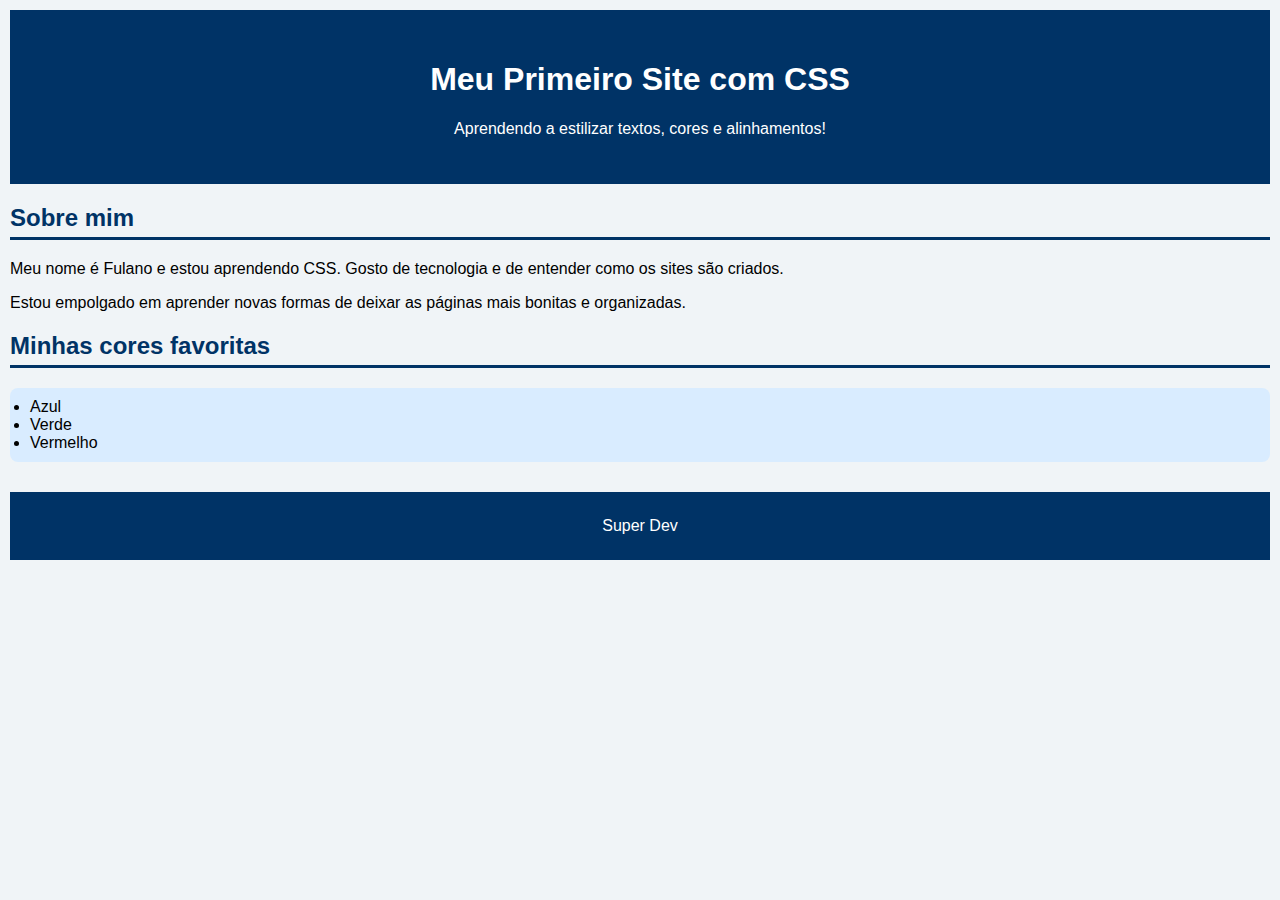
<file: index.html>
<!DOCTYPE html>
<html lang="pt-br">

<head>
    <meta charset="UTF-8">
    <meta name="viewport" content="width=device-width, initial-scale=1.0">
    <title>Meu Primeiro Site com Css</title>
    <link rel="stylesheet" href="style.css">
</head>

<body>
    <div class="topo">
        <h1>Meu Primeiro Site com CSS</h1>
        <p>Aprendendo a estilizar textos, cores e alinhamentos!</p>
    </div>

    <div class="conteudo">
        <h2> Sobre mim</h2>
        <p>Meu nome é Fulano e estou aprendendo CSS. Gosto de tecnologia e de entender como os sites
            são criados.</p>
        <p>Estou empolgado em aprender novas formas de deixar as páginas mais bonitas e organizadas.</p>

        <h2>Minhas cores favoritas</h2>
        <ul>
            <li>Azul</li>
            <li>Verde</li>
            <li>Vermelho</li>
        </ul>
    </div>

    <div class="rodape">
        Super Dev
    </div>

</body>

</html>
</file>
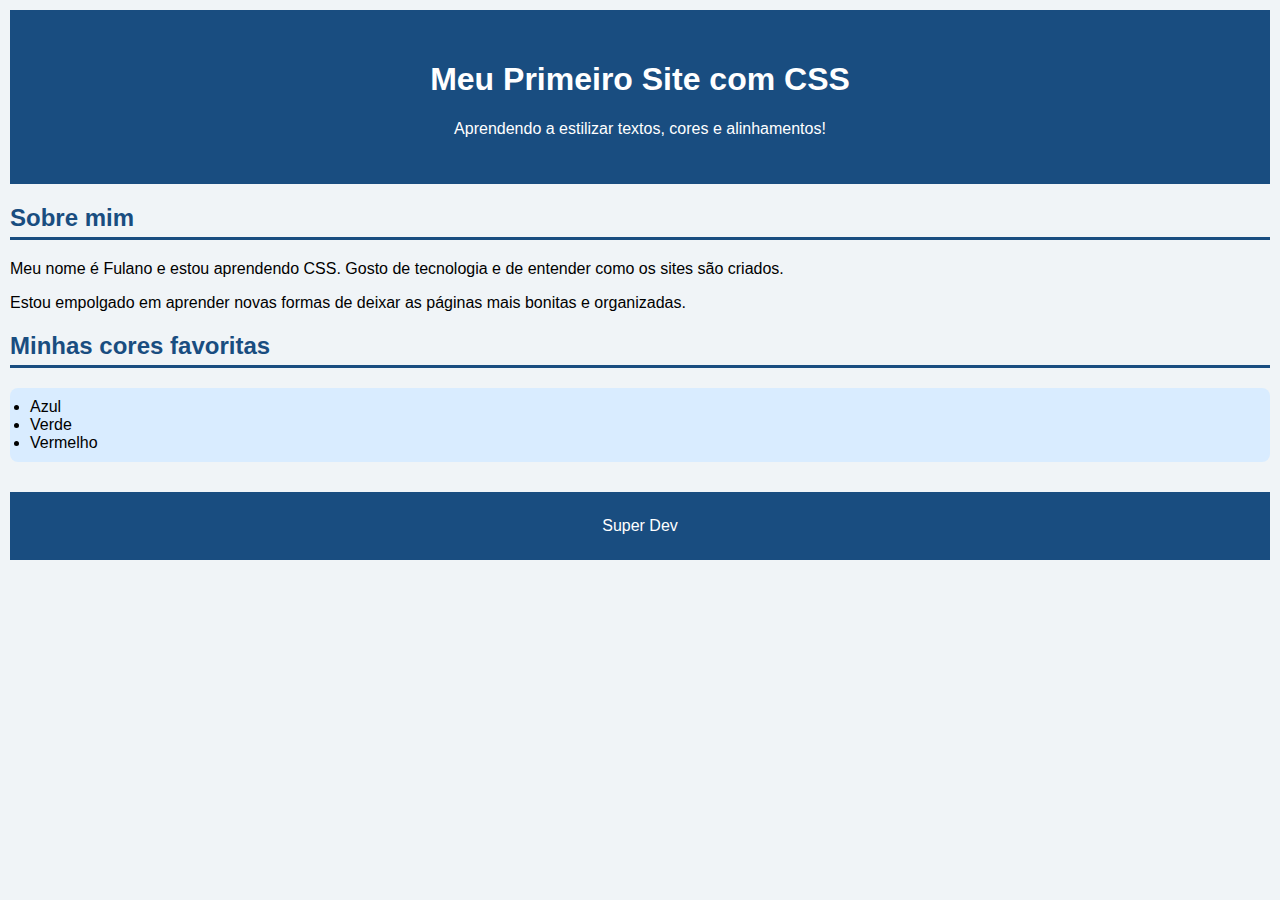
<file: pagina1.html>
<!DOCTYPE html>
<html lang="pt-br">

<head>
    <meta charset="UTF-8">
    <meta name="viewport" content="width=device-width, initial-scale=1.0">
    <title>Meu Primeiro Site com Css</title>
    <link rel="stylesheet" href="./assets/css/exercicio1.css">
</head>

<body>
    <div class="topo">
        <h1>Meu Primeiro Site com CSS</h1>
        <p>Aprendendo a estilizar textos, cores e alinhamentos!</p>
    </div>

    <div class="conteudo">
        <h2> Sobre mim</h2>
        <p>Meu nome é Fulano e estou aprendendo CSS. Gosto de tecnologia e de entender como os sites
            são criados.</p>
        <p>Estou empolgado em aprender novas formas de deixar as páginas mais bonitas e organizadas.</p>

        <h2>Minhas cores favoritas</h2>
        <ul>
            <li>Azul</li>
            <li>Verde</li>
            <li>Vermelho</li>
        </ul>
    </div>

    <div class="rodape">
        Super Dev
    </div>

</body>

</html>
</file>
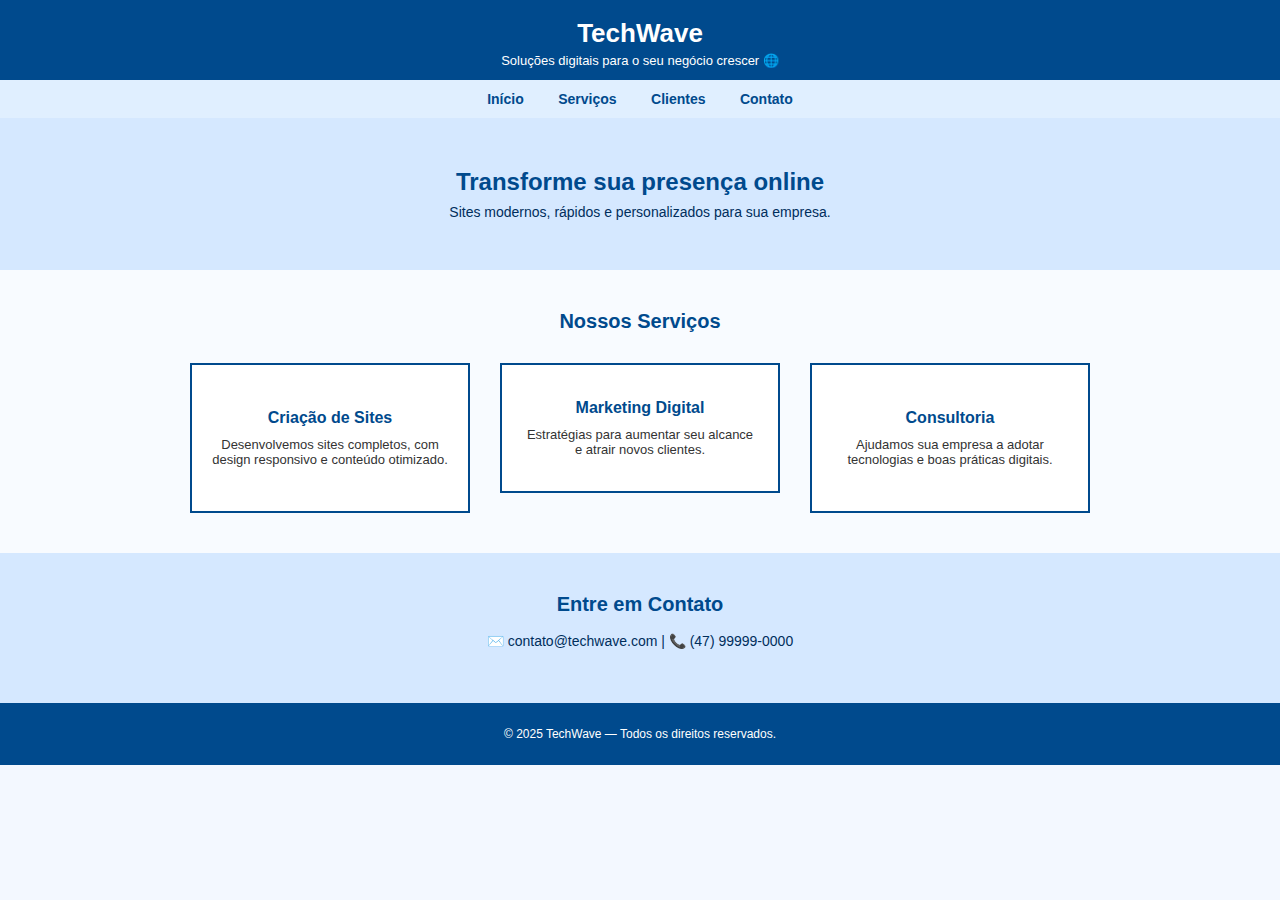
<file: pagina3.html>
<!DOCTYPE html>
<html lang="pt-br">

<head>
    <meta charset="UTF-8">
    <meta name="viewport" content="width=device-width, initial-scale=1.0">
    <title>TechWave - Soluções Digitais</title>
    <link rel="stylesheet" href="./assets/css/exercicio3.css">
</head>

<body>

    <div class="top-bar">
        <h1>TechWave</h1>
        <p>Soluções digitais para o seu negócio crescer 🌐</p>
    </div>

    <div class="nav-bar">
        <a href="#">Início</a>
        <a href="#">Serviços</a>
        <a href="#">Clientes</a>
        <a href="#">Contato</a>
    </div>

    <div class="hero">
        <h2>Transforme sua presença online</h2>
        <p>Sites modernos, rápidos e personalizados para sua empresa.</p>
    </div>

    <div class="section services">
        <h2>Nossos Serviços</h2>

        <div class="cards">
            <div class="card">
                <h3>Criação de Sites</h3>
                <p>Desenvolvemos sites completos, com design responsivo e conteúdo otimizado.</p>
            </div>

            <div class="card menor">
                <h3>Marketing Digital</h3>
                <p>Estratégias para aumentar seu alcance e atrair novos clientes.</p>
            </div>


            <div class="card">
                <h3>Consultoria</h3>
                <p>Ajudamos sua empresa a adotar tecnologias e boas práticas digitais.</p>
            </div>
        </div>
    </div>


    <div class="section contact">
        <h2>Entre em Contato</h2>
        <p>✉️ contato@techwave.com | 📞 (47) 99999-0000</p>
    </div>

    <div class="footer">
        <p>© 2025 TechWave — Todos os direitos reservados.</p>
    </div>

</body>

</html>
</file>
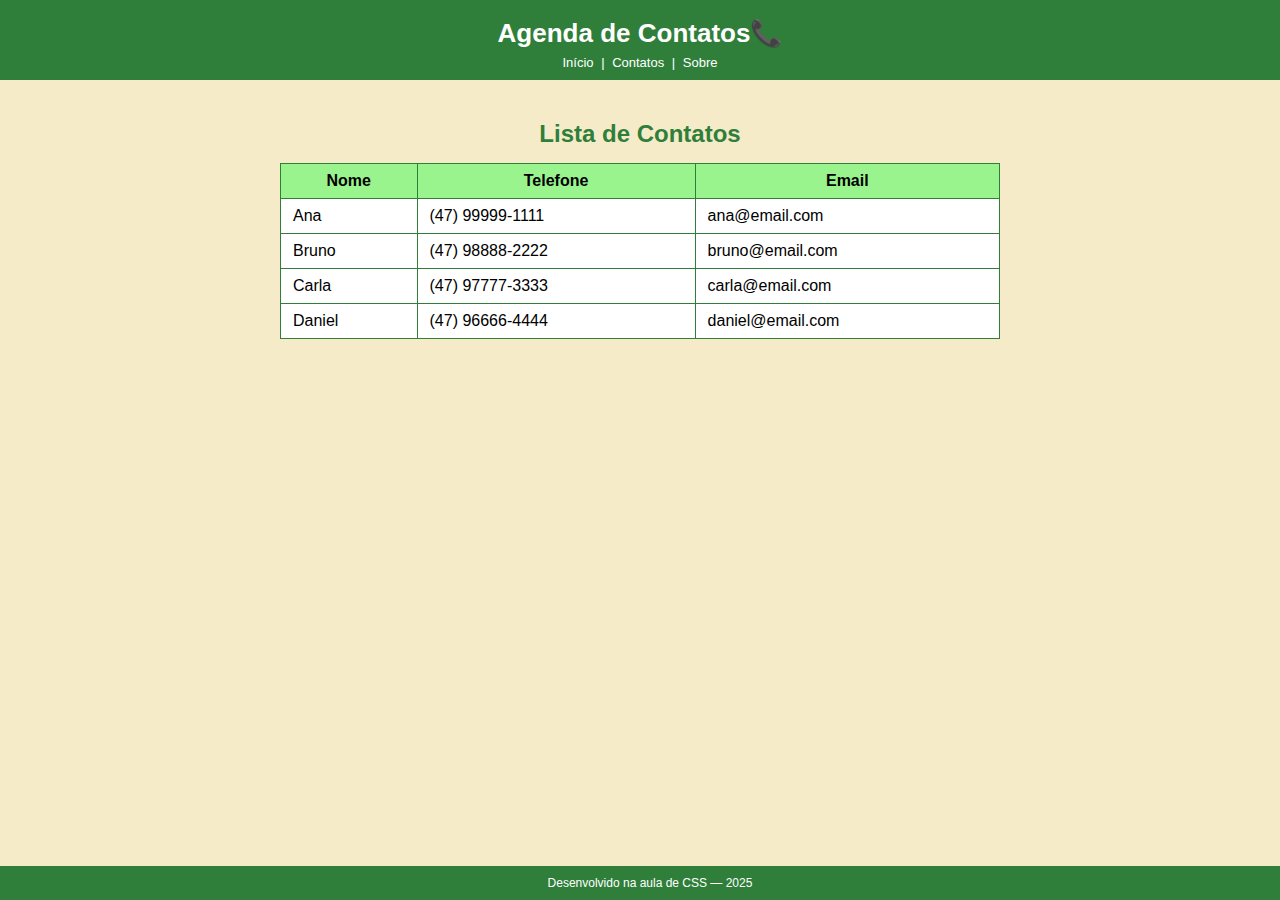
<file: pagina4.html>
<!DOCTYPE html>
<html lang="pt-br">

<head>
    <meta charset="UTF-8">
    <meta name="viewport" content="width=device-width, initial-scale=1.0">
    <title>Agenda de Contatos</title>
    <link rel="stylesheet" href="./assets/css/exercicio4.css">
</head>

<body>

    <div class="topo">
        <h1>Agenda de Contatos📞</h1>

        <div class="menu">
            <a href="#">Início</a> |
            <a href="#">Contatos</a> |
            <a href="#">Sobre</a>
        </div>
    </div>

    <div class="conteudo">
        <h2>Lista de Contatos</h2>

        <table>
            <thead>
                <tr>
                    <th>Nome</th>
                    <th>Telefone</th>
                    <th>Email</th>
                </tr>
            </thead>

            <tbody>
                <tr>
                    <td>Ana</td>
                    <td>(47) 99999-1111</td>
                    <td>ana@email.com</td>
                </tr>
                <tr>
                    <td>Bruno</td>
                    <td>(47) 98888-2222</td>
                    <td>bruno@email.com</td>
                </tr>
                <tr>
                    <td>Carla</td>
                    <td>(47) 97777-3333</td>
                    <td>carla@email.com</td>
                </tr>
                <tr>
                    <td>Daniel</td>
                    <td>(47) 96666-4444</td>
                    <td>daniel@email.com</td>
                </tr>
            </tbody>
        </table>
    </div>

    <div class="rodape">
        Desenvolvido na aula de CSS — 2025
    </div>

</body>

</html>
</file>
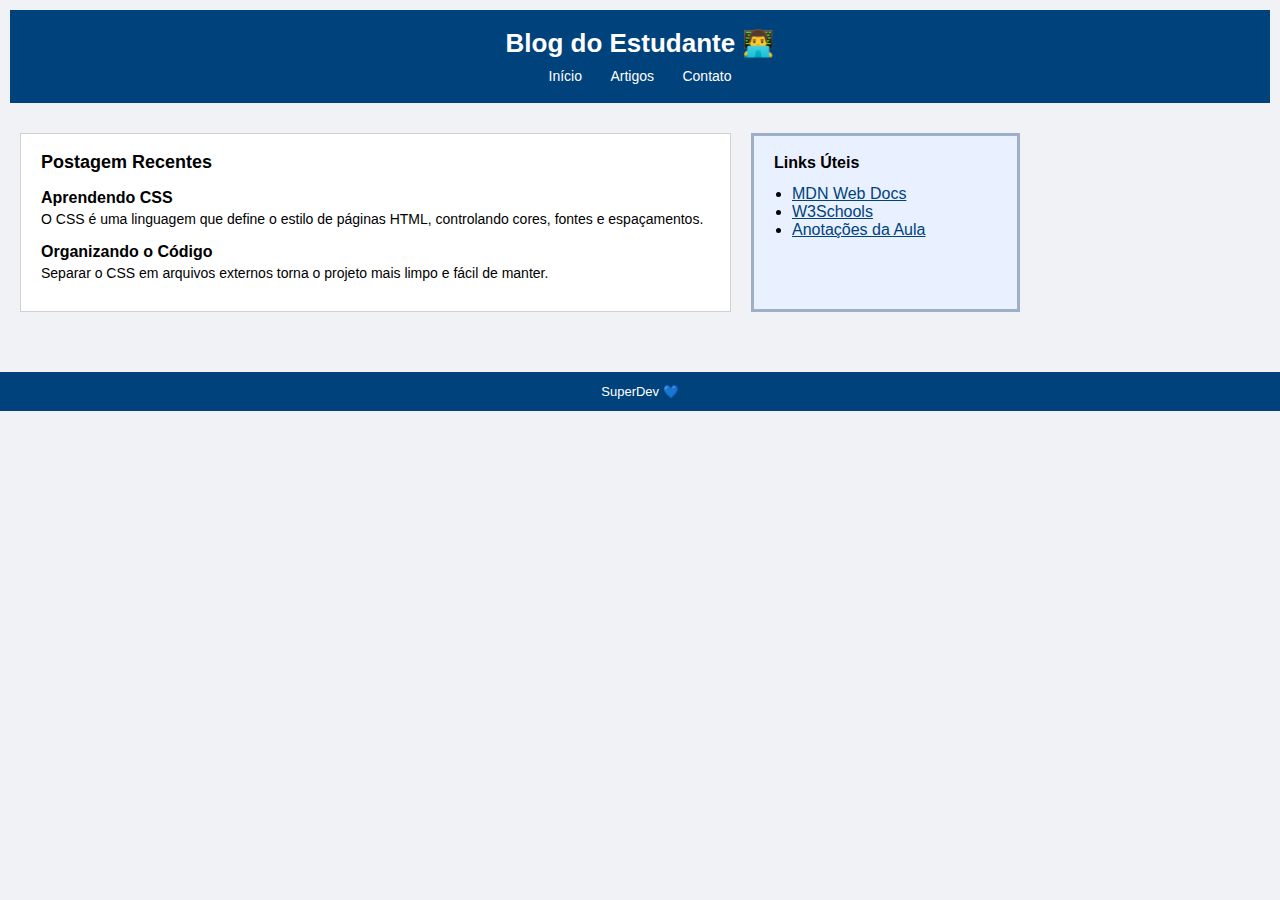
<file: pagina5.html>
<!DOCTYPE html>
<html lang="pt-br">
<head>
    <meta charset="UTF-8">
    <meta name="viewport" content="width=device-width, initial-scale=1.0">
    <title>Blog do Estudante</title>
    <link rel="stylesheet" href="./assets/css/exercicio5.css">
</head>
<body>

    <header class="topo">
        <h1>Blog do Estudante 👨‍💻</h1>
        <nav class="menu">
            <a href="#">Início</a>
            <a href="#">Artigos</a>
            <a href="#">Contato</a>
        </nav>
    </header>

    <main class="conteudo">
        <div class="container">
            <section class="posts">
                <h2>Postagem Recentes</h2>

                <h3>Aprendendo CSS</h3>
                <p>O CSS é uma linguagem que define o estilo de páginas HTML, controlando cores, fontes e espaçamentos.</p>

                <h3>Organizando o Código</h3>
                <p>Separar o CSS em arquivos externos torna o projeto mais limpo e fácil de manter.</p>
            </section>

            <aside class="links">
                <h2>Links Úteis</h2>
                <ul>
                    <li><a href="#">MDN Web Docs</a></li>
                    <li><a href="#">W3Schools</a></li>
                    <li><a href="#">Anotações da Aula</a></li>
                </ul>
            </aside>
        </div>
    </main>

    <footer class="rodape">
        SuperDev 💙
    </footer>

</body>
</html>
</file>
<file: style.css>
body {
    font-family: Arial, Helvetica, sans-serif;
    background-color: #f0f4f7;
    margin: 10px;  
    padding: 0;
}

.topo {
    background-color: #003366;
    color: white;
    text-align: center;
    padding: 30px 0;
}

.conteudo {
    margin: 20px 0;
}

h2 {
    color: #003366;
    border-bottom: 3px solid #003366;
    padding-bottom: 5px;
}

ul {
    background-color: #d9ecff;
    padding: 10px 20px;
    border-radius: 8px;
}

.rodape {
    background-color: #003366;
    color: white;
    text-align: center;
    padding: 25px;
    margin-top: 30px;
}
</file>
<file: assets/css/exercicio1.css>
body {
    font-family: Arial, Helvetica, sans-serif;
    background-color: #f0f4f7;
    margin: 10px;  
    padding: 0;
}

.topo {
    background-color: #194d80;
    color: white;
    text-align: center;
    padding: 30px 0;
}

.conteudo {
    margin: 20px 0;
}

h2 {
    color: #194d80;
    border-bottom: 3px solid #194d80;
    padding-bottom: 5px;
}

ul {
    background-color: #d9ecff;
    padding: 10px 20px;
    border-radius: 8px;
}

.rodape {
    background-color: #194d80;
    color: white;
    text-align: center;
    padding: 25px;
    margin-top: 30px;
}
</file>
<file: assets/css/exercicio3.css>
body {
    margin: 0;
    font-family: Arial, Helvetica, sans-serif;
    background-color: #f3f8ff;
    color: #002e5c;
}

.top-bar {
    background-color: #004a8d;
    color: #ffffff;
    text-align: center;
    padding: 18px 10px 12px;
}

.top-bar h1 {
    margin: 0;
    font-size: 26px;
}

.top-bar p {
    margin: 4px 0 0;
    font-size: 13px;
}

.nav-bar {
    background-color: #e0efff;
    text-align: center;
    padding: 10px 0;
}

.nav-bar a {
    margin: 0 15px;
    text-decoration: none;
    color: #004a8d;
    font-weight: bold;
    font-size: 14px;
}

.nav-bar a:hover {
    text-decoration: underline;
}

.hero {
    background-color: #d5e8ff;
    text-align: center;
    padding: 50px 10px;
}

.hero h2 {
    margin: 0 0 8px;
    font-size: 24px;
    color: #004a8d;
}

.hero p {
    margin: 0;
    font-size: 14px;
}


.section {
    padding: 40px 10px;
    text-align: center;
}

.section h2 {
    margin-top: 0;
    font-size: 20px;
    color: #004a8d;
}

.services {
    background-color: #f8fbff;
}

.cards {
    display: flex;
    justify-content: center;
    gap: 30px;
    max-width: 1000px;
    margin: 30px auto 0;
}

.card {
    background-color: #ffffff;
    border: 2px solid #004a8d;
    padding: 25px 20px;
    width: 280px;       
    height: 150px;      
    display: flex;
    flex-direction: column;
    justify-content: center; 
    box-sizing: border-box;
    text-align: center;
}
.card.menor {
    width: 280px;   
    height: 130px;  
}


.card h3 {
    margin-top: 0;
    margin-bottom: 10px;
    font-size: 16px;
    color: #004a8d;
}

.card p {
    margin: 0;
    font-size: 13px;
    color: #333333;
}

.contact {
    background-color: #d5e8ff;
}

.contact p {
    margin-top: 8px;
    font-size: 14px;
}

.footer {
    background-color: #004a8d;
    color: #ffffff;
    text-align: center;
    padding: 12px 10px;
    font-size: 12px;
}
</file>
<file: assets/css/exercicio4.css>
body {
    margin: 0;
    font-family: Arial, Helvetica, sans-serif;
    background-color: #f6ebc8;
}


.topo {
    background-color: #2f7f3b;
    color: #ffffff;
    text-align: center;
    padding: 18px 10px 10px;
}

.topo h1 {
    margin: 0;
    font-size: 26px;
}


.menu {
    margin-top: 6px;
    font-size: 13px;
}

.menu a {
    color: #ffffff;
    text-decoration: none;
    margin: 0 4px;
}

.menu a:hover {
    text-decoration: underline;
}


.conteudo {
    margin: 40px auto;
    max-width: 900px;
    text-align: center;
}

.conteudo h2 {
    color: #2f7f3b;
    margin-bottom: 15px;
}


table {
    border-collapse: collapse;
    margin: 0 auto;
    width: 80%;
    background-color: #ffffff;
}

th,
td {
    border: 1px solid #2f7f3b;
    padding: 8px 12px;
    text-align: left;
}


thead th {
    background-color: #99f48e;
    text-align: center;
}


.linha-destaque td {
    background-color: #c8ffc4;
}


.rodape {
    background-color: #2f7f3b;
    color: #ffffff;
    text-align: center;
    padding: 10px;
    font-size: 12px;
    position: fixed;
    bottom: 0;
    width: 100%;
}
</file>
<file: assets/css/exercicio5.css>
body {
    margin: 0;
    font-family: Arial, Helvetica, sans-serif;
    background-color: #f0f2f5;
}

.topo {
    background-color: #00427c;
    color: #ffffff;
    text-align: center;
    padding: 18px 10px;
    margin: 10px;
}


.topo h1 {
    margin: 0;
    font-size: 26px;
}

.menu {
    margin-top: 8px;
}

.menu a {
    color: #ffffff;
    text-decoration: none;
    margin: 0 12px;
    font-size: 14px;
}

.menu a:hover {
    text-decoration: underline;
}


.conteudo {
    padding: 20px 0 60px;
    
    
}

.container {
    max-width: 1000px;
    margin-left: 20px;
    margin-right: auto; 
    display: flex;
    gap: 20px;
}




.posts {
    background-color: #ffffff;
    border: 1px solid #d0d0d0;
    padding: 18px 20px;
    flex: 3;
    box-sizing: border-box;
}

.posts h2 {
    margin-top: 0;
    margin-bottom: 16px;
    font-size: 18px;
}

.posts h3 {
    margin-bottom: 4px;
    font-size: 16px;
}

.posts p {
    margin-top: 0;
    margin-bottom: 12px;
    font-size: 14px;
}


.links {
    background-color: #e9f0ff;
    border: 3px solid #9db0c8;
    padding: 18px 20px;
    flex: 1;
    box-sizing: border-box;
}

.links h2 {
    margin-top: 0;
    font-size: 16px;
}

.links ul {
    padding-left: 18px;
    margin: 8px 0 0;
}

.links a {
    color: #00427c;
}

.rodape {
    background-color: #00427c;
    color: #ffffff;
    text-align: center;
    padding: 12px 10px;
    font-size: 13px;
}
</file>
